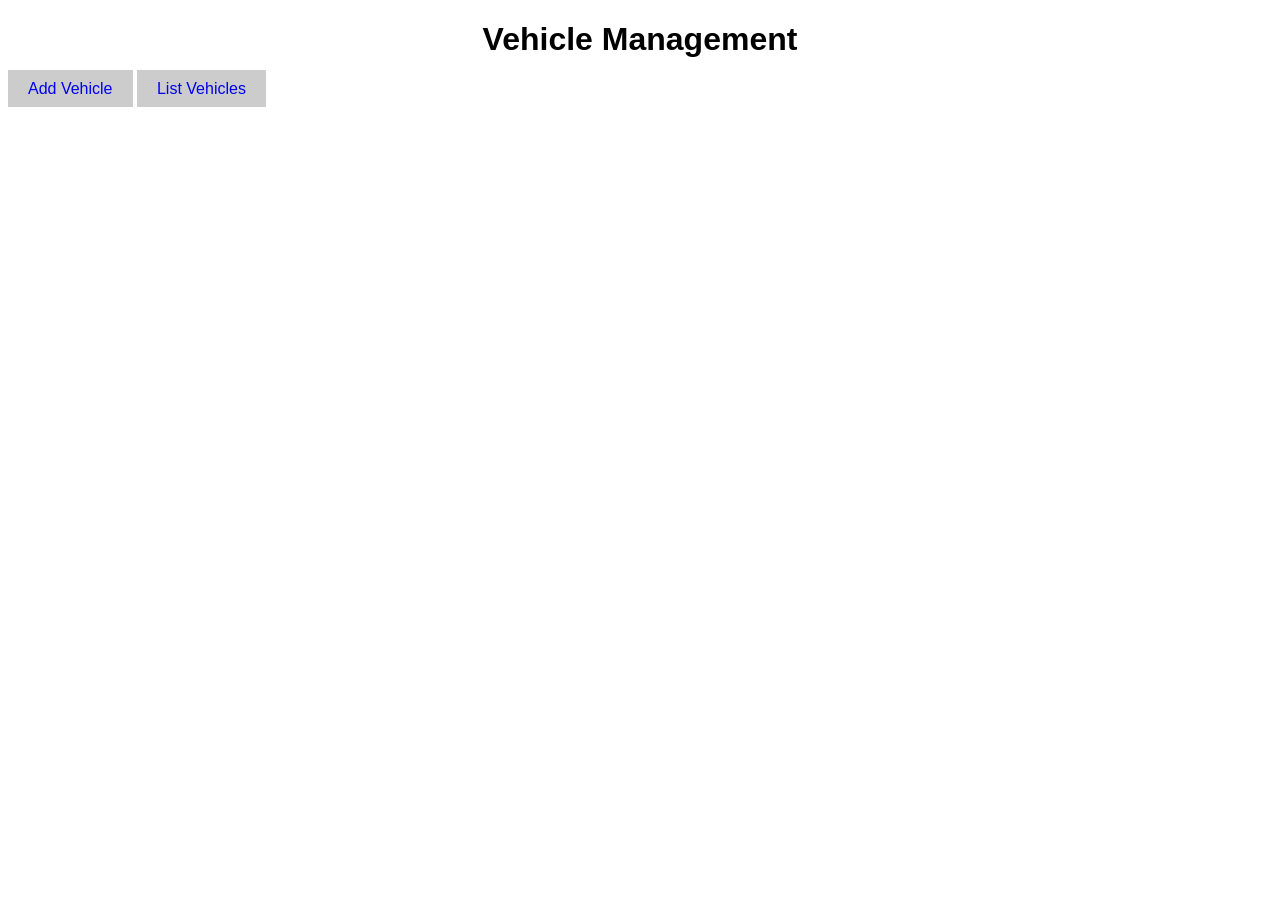
<file: index.html>
<!DOCTYPE html>
<html>
<head>
  <title>Vehicle Management</title>
  <link rel="stylesheet" href="style.css">
</head>
<body>
  <h1>Vehicle Management</h1>
  <a href="/Doprava/add-car/add-car.html">Add Vehicle</a>
  <a href="/Doprava/list-car/list-car.html">List Vehicles</a>
</body>
</html>
</file>
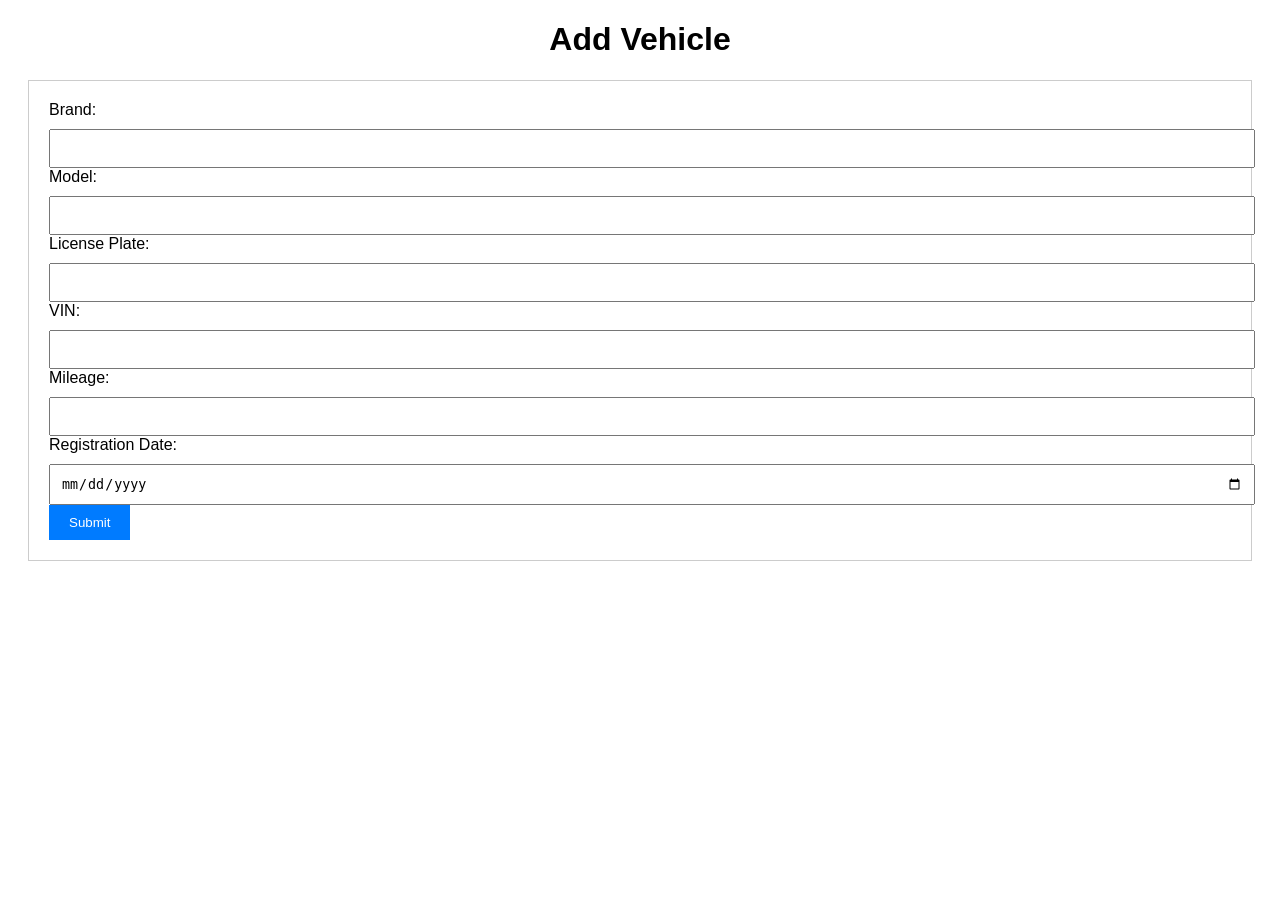
<file: add-car.html>
<!DOCTYPE html>
<html>
<head>
  <title>Add Vehicle</title>
  <link rel="stylesheet" href="add-car.css">
  <script src="add-car.js"></script>
</head>
<body>
  <h1>Add Vehicle</h1>

  <form action="/create-vehicle" method="post">
    <label for="brand">Brand:</label>
    <input type="text" id="brand" name="brand" required>

    <label for="model">Model:</label>
    <input type="text" id="model" name="model" required>

    <label for="license-plate">License Plate:</label>
    <input type="text" id="license-plate" name="license-plate" required>

    <label for="vin">VIN:</label>
    <input type="text" id="vin" name="vin" required>

    <label for="mileage">Mileage:</label>
    <input type="number" id="mileage" name="mileage" required>

    <label for="registration-date">Registration Date:</label>
    <input type="date" id="registration-date" name="registration-date" required>

    <button type="submit">Submit</button>
  </form>
</body>
</html>
</file>
<file: style.css>
body {
    font-family: sans-serif;
  }
  
  h1 {
    text-align: center;
  }
  
  a {
    text-decoration: none;
    padding: 10px 20px;
    background-color: #ccc;
    border: none;
    cursor: pointer;
  }
</file>
<file: add-car.css>
body {
    font-family: sans-serif;
  }
  
  h1 {
    text-align: center;
  }
  
  form {
    margin: 20px;
    padding: 20px;
    border: 1px solid #ccc;
  }
  
  label {
    display: block;
    margin-bottom: 10px;
  }
  
  input {
    width: 100%;
    padding: 10px;
  }
  
  button {
    background-color: #007bff;
    color: white;
    padding: 10px 20px;
    border: none;
    cursor: pointer;
  }
  
  .error {
    color: red;
    font-weight: bold;
  }
</file>
